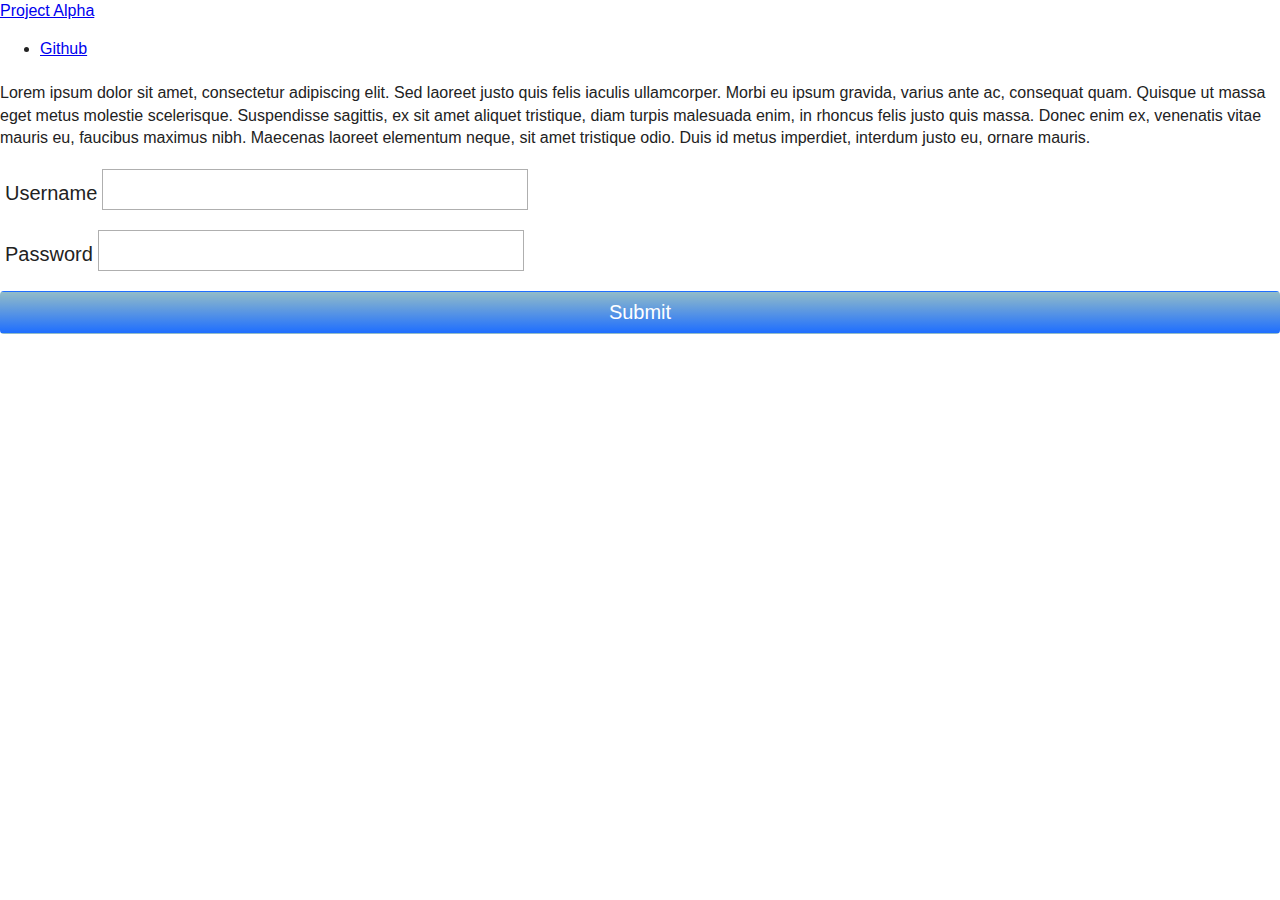
<file: index.html>
<!doctype html>
<html class="no-js" lang="">
    <head>
        <meta charset="utf-8">
        <meta http-equiv="X-UA-Compatible" content="IE=edge">
        <title></title>
        <meta name="description" content="">
        <meta name="viewport" content="width=device-width, initial-scale=1">

        <link rel="apple-touch-icon" href="apple-touch-icon.png">
        <!-- Place favicon.ico in the root directory -->

        <link rel="stylesheet" href="css/normalize.css">
        <link rel="stylesheet" href="css/main.css">
        <script src="js/vendor/modernizr-2.8.3.min.js"></script>
    </head>
    <body>
        <!--[if lt IE 8]>
            <p class="browserupgrade">You are using an <strong>outdated</strong> browser. Please <a href="http://browsehappy.com/">upgrade your browser</a> to improve your experience.</p>
        <![endif]-->

        <!-- Add your site or application content here -->
    <div id="site-wrapper">
        <div id="header">
        <div id="nav_wrapper">
            <div id="title">
                <a href="index.html">Project Alpha</a>
            </div>
            <div id="primary_links">
                <ul>
                    <li class="right"><a href="#">Github</a></li>
                </ul>
            </div>
        </div>
        </div>

        <div id="wrapper">
            <div class="content">
                <h1></h1>
                <p>Lorem ipsum dolor sit amet, consectetur adipiscing elit. Sed laoreet justo quis felis iaculis
                  ullamcorper. Morbi eu ipsum gravida, varius ante ac, consequat quam. Quisque ut massa eget metus
                  molestie scelerisque. Suspendisse sagittis, ex sit amet aliquet tristique, diam turpis malesuada enim,
                  in rhoncus felis justo quis massa. Donec enim ex, venenatis vitae mauris eu, faucibus maximus nibh.
                  Maecenas laoreet elementum neque, sit amet tristique odio. Duis id metus imperdiet, interdum justo eu,
                  ornare mauris.
                </p>
            </div>
            <div class="sidebar">
                <form action="" method="post">
                    <div class="form-item">
                        <label>Username</label><input type="text" name="username">
                    </div>
                    <div class="form-item">
                        <label>Password</label><input type="password" name="password">
                    </div>
                    <div class="form-item">
                        <button type="submit" class="button"  name="submit">Submit</button>
                    </div>
                </form>
            </div>
        </div>
        </div>

        <script src="//ajax.googleapis.com/ajax/libs/jquery/1.11.2/jquery.min.js"></script>
        <script>window.jQuery || document.write('<script src="js/vendor/jquery-1.11.2.min.js"><\/script>')</script>
        <script src="js/plugins.js"></script>
        <script src="js/main.js"></script>

        <!-- Google Analytics: change UA-XXXXX-X to be your site's ID. -->
        <script>
            (function(b,o,i,l,e,r){b.GoogleAnalyticsObject=l;b[l]||(b[l]=
            function(){(b[l].q=b[l].q||[]).push(arguments)});b[l].l=+new Date;
            e=o.createElement(i);r=o.getElementsByTagName(i)[0];
            e.src='//www.google-analytics.com/analytics.js';
            r.parentNode.insertBefore(e,r)}(window,document,'script','ga'));
            ga('create','UA-XXXXX-X','auto');ga('send','pageview');
        </script>
    </body>
</html>
</file>
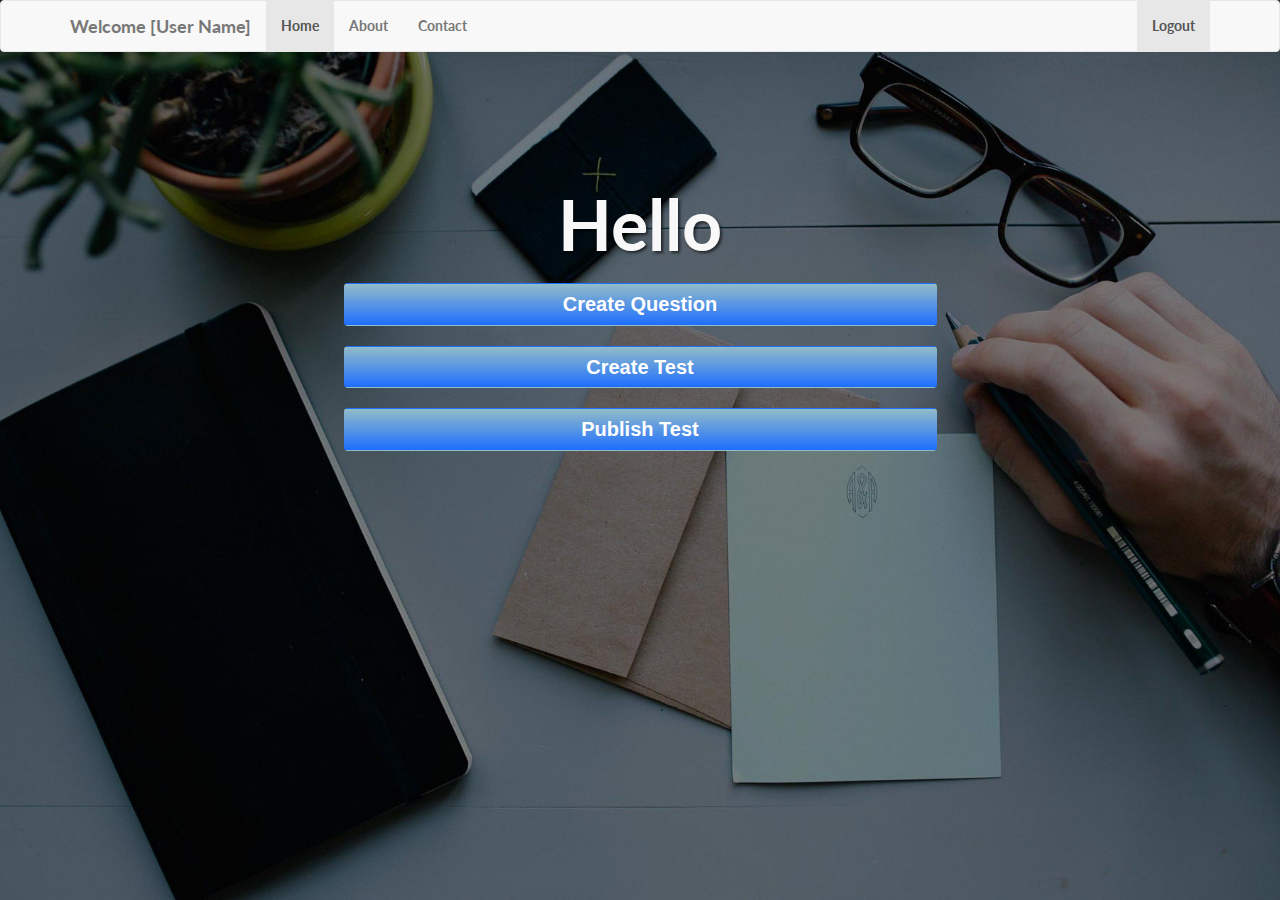
<file: admin.html>
<!doctype html>
<html class="no-js" lang="">
    <head>
        <meta charset="utf-8">
        <meta http-equiv="X-UA-Compatible" content="IE=edge">
        <title>CS490 Alpha</title>
        <meta name="description" content="">
        <meta name="viewport" content="width=device-width, initial-scale=1">

        <link rel="apple-touch-icon" href="apple-touch-icon.png">
        <!-- Place favicon.ico in the root directory -->


        <link href="css/bootstrap.min.css" rel="stylesheet">
        <link href="css/landing-page.css" rel="stylesheet">
        <link rel="stylesheet" href="css/normalize.css">
        <link rel="stylesheet" href="css/main.css">
        <link href="font-awesome/css/font-awesome.min.css" rel="stylesheet" type="text/css">
        <link href="http://fonts.googleapis.com/css?family=Lato:300,400,700,300italic,400italic,700italic" rel="stylesheet" type="text/css">
        <script src="js/vendor/modernizr-2.8.3.min.js"></script>
    </head>
    <body>
        <!--[if lt IE 8]>
            <p class="browserupgrade">You are using an <strong>outdated</strong> browser. Please <a href="http://browsehappy.com/">upgrade your browser</a> to improve your experience.</p>
        <![endif]-->

        <!-- Add your site or application content here -->

    <nav class="navbar navbar-default">
      <div class="container">
        <div class="navbar-header">
          <button type="button" class="navbar-toggle collapsed" data-toggle="collapse" data-target="#navbar" aria-expanded="false" aria-controls="navbar">
            <span class="sr-only">Toggle navigation</span>
            <span class="icon-bar"></span>
            <span class="icon-bar"></span>
            <span class="icon-bar"></span>
          </button>
          <a class="navbar-brand" href="#">Welcome [User Name]</a>
        </div>
        <div id="navbar" class="navbar-collapse collapse">
            <ul class="nav navbar-nav">
                <li class="active"><a href="#">Home</a></li>
                <li><a href="#about">About</a></li>
                <li><a href="#contact">Contact</a></li>
            </ul>
            <ul class="nav navbar-nav navbar-right">
                <li class="active"><a href="">Logout<span class="sr-only">(current)</span></a></li>
            </ul>
        </div><!--/.nav-collapse -->
      </div>
    </nav>

    
    <a name="about"></a>
    <div class="intro-header">
        <div class="container">
                <div class="row">
                    <div class="col-lg-12">
                        <div class="intro-message">
                            <h1>Hello <div id="current-user"></div></h1>
                            <form  id="create-question-form" name="create-question"  action="" method="POST">
                                <fieldset>
                                    <div class="form-item">
                                        <input id="create-question-button" type="submit" class="button"  name="create-question" value="Create Question">
                                        <input hidden type="text" name="REQUEST" value="SHOW_ALL_QUESTIONS"/>
                                        <input hidden type="text" name="state" value="ShowAllQuestions">                                        
                                    </div>
                                </fieldset>
                            </form>
                            <form  id="create-test-form" name="create-test"  action="" method="POST">
                                <fieldset>
                                    <div class="form-item">
                                        <input id="create-question-button" type="submit" class="button"  name="create-question" value="Create Test">
                                        <input hidden type="text" name="REQUEST" value="SHOW_ALL_QUESTIONS"/>
                                        <input hidden type="text" name="state" value="ShowAllQuestions"> 
                                    </div>
                                </fieldset>
                            </form>
                            <form  id="publish-test-form" name="admin-form"  action="" method="POST">
                                <fieldset>
                                    <div class="form-item">
                                        <input id="publish-test-button" type="submit" class="button"  name="create-question" value="Publish Test">
                                        <input hidden type="text" name="REQUEST" value="SHOW_ALL_QUESTIONS"/>
                                        <input hidden type="text" name="state" value="ShowAllQuestions">                                        
                                    </div>
                                </fieldset>
                            </form>
                        </div>
                    </div>
                </div>
            </div>
        </div>


        <script src="js/vendor/jquery-1.11.2.min.js"></script>
        <!--<script src="//ajax.googleapis.com/ajax/libs/jquery/1.11.2/jquery.min.js"></script>-->
        <script>window.jQuery || document.write('<script src="js/vendor/jquery-1.11.2.min.js"><\/script>')</script>
        <script src="js/plugins.js"></script>
        <script src="js/main.js"></script>

        <!-- Google Analytics: change UA-XXXXX-X to be your site's ID. -->
        <!--<script>
            (function(b,o,i,l,e,r){b.GoogleAnalyticsObject=l;b[l]||(b[l]=
            function(){(b[l].q=b[l].q||[]).push(arguments)});b[l].l=+new Date;
            e=o.createElement(i);r=o.getElementsByTagName(i)[0];
            e.src='//www.google-analytics.com/analytics.js';
            r.parentNode.insertBefore(e,r)}(window,document,'script','ga'));
            ga('create','UA-XXXXX-X','auto');ga('send','pageview');
        </script>-->
    </body>
</html>
</file>
<file: css/main.css>
/*! HTML5 Boilerplate v4.3.0 | MIT License | http://h5bp.com/ */

/*
 * What follows is the result of much research on cross-browser styling.
 * Credit left inline and big thanks to Nicolas Gallagher, Jonathan Neal,
 * Kroc Camen, and the H5BP dev community and team.
 */

/* ==========================================================================
   Base styles: opinionated defaults
   ========================================================================== */

html,
button,
input,
select,
textarea {
    color: #222;
}

html {
    font-size: 1em;
    line-height: 1.4;
    height:100%;
}

/*
 * Remove text-shadow in selection highlight: h5bp.com/i
 * These selection rule sets have to be separate.
 * Customize the background color to match your design.
 */

::-moz-selection {
    background: #b3d4fc;
    text-shadow: none;
}

::selection {
    background: #b3d4fc;
    text-shadow: none;
}

/*
 * A better looking default horizontal rule
 */

hr {
    display: block;
    height: 1px;
    border: 0;
    border-top: 1px solid #ccc;
    margin: 1em 0;
    padding: 0;
}

/*
 * Remove the gap between images, videos, audio and canvas and the bottom of
 * their containers: h5bp.com/i/440
 */

audio,
canvas,
img,
video {
    vertical-align: middle;
}

/*
 * Remove default fieldset styles.
 */

fieldset {
    border: 0;
    margin: 0;
    padding: 0;
}

/*
 * Allow only vertical resizing of textareas.
 */

textarea {
    resize: vertical;
}

/* ==========================================================================
   Browse Happy prompt
   ========================================================================== */

.browsehappy {
    margin: 0.2em 0;
    background: #ccc;
    color: #000;
    padding: 0.2em 0;
}

/* ==========================================================================
   Author's custom styles
   ========================================================================== */

















/* ==========================================================================
   Helper classes
   ========================================================================== */

/*
 * Image replacement
 */

.ir {
    background-color: transparent;
    border: 0;
    overflow: hidden;
    /* IE 6/7 fallback */
    *text-indent: -9999px;
}

.ir:before {
    content: "";
    display: block;
    width: 0;
    height: 150%;
}

/*
 * Hide from both screenreaders and browsers: h5bp.com/u
 */

.hidden {
    display: none !important;
    visibility: hidden;
}

/*
 * Hide only visually, but have it available for screenreaders: h5bp.com/v
 */

.visuallyhidden {
    border: 0;
    clip: rect(0 0 0 0);
    height: 1px;
    margin: -1px;
    overflow: hidden;
    padding: 0;
    position: absolute;
    width: 1px;
}

/*
 * Extends the .visuallyhidden class to allow the element to be focusable
 * when navigated to via the keyboard: h5bp.com/p
 */

.visuallyhidden.focusable:active,
.visuallyhidden.focusable:focus {
    clip: auto;
    height: auto;
    margin: 0;
    overflow: visible;
    position: static;
    width: auto;
}

/*
 * Hide visually and from screenreaders, but maintain layout
 */

.invisible {
    visibility: hidden;
}

/*
 * Clearfix: contain floats
 *
 * For modern browsers
 * 1. The space content is one way to avoid an Opera bug when the
 *    `contenteditable` attribute is included anywhere else in the document.
 *    Otherwise it causes space to appear at the top and bottom of elements
 *    that receive the `clearfix` class.
 * 2. The use of `table` rather than `block` is only necessary if using
 *    `:before` to contain the top-margins of child elements.
 */

.clearfix:before,
.clearfix:after {
    content: " "; /* 1 */
    display: table; /* 2 */
}

.clearfix:after {
    clear: both;
}

/*
 * For IE 6/7 only
 * Include this rule to trigger hasLayout and contain floats.
 */

.Clearfix {
    *zoom: 1;
}

/* ==========================================================================
   EXAMPLE Media Queries for Responsive Design.
   These examples override the primary ('mobile first') styles.
   Modify as content requires.
   ========================================================================== */

@media only screen and (min-width: 35em) {
    /* Style adjustments for viewports that meet the condition */
}

@media print,
       (-o-min-device-pixel-ratio: 5/4),
       (-webkit-min-device-pixel-ratio: 1.25),
       (min-resolution: 120dpi) {
    /* Style adjustments for high resolution devices */
}

/* ==========================================================================
   Print styles.
   Inlined to avoid required HTTP connection: h5bp.com/r
   ========================================================================== */

@media print {
    * {
        background: transparent !important;
        color: #000 !important; /* Black prints faster: h5bp.com/s */
        box-shadow: none !important;
        text-shadow: none !important;
    }

    a,
    a:visited {
        text-decoration: underline;
    }

    a[href]:after {
        content: " (" attr(href) ")";
    }

    abbr[title]:after {
        content: " (" attr(title) ")";
    }

    /*
     * Don't show links for images, or javascript/internal links
     */

    .ir a:after,
    a[href^="javascript:"]:after,
    a[href^="#"]:after {
        content: "";
    }

    pre,
    blockquote {
        border: 1px solid #999;
        page-break-inside: avoid;
    }

    thead {
        display: table-header-group; /* h5bp.com/t */
    }

    tr,
    img {
        page-break-inside: avoid;
    }

    img {
        max-width: 100% !important;
    }

    @page {
        margin: 0.5cm;
    }

    p,
    h2,
    h3 {
        orphans: 3;
        widows: 3;
    }

    h2,
    h3 {
        page-break-after: avoid;
    }
}


.pattern-bg{
    background: url(../img/intro-bg.jpg) no-repeat center center;
}

.vertical-align-center{
      position: relative;
    top: 50%;
    transform: translateY(-50%);
}
.text-white{
    color:#fff;
}

form{
    width:100%;
}
.form-item{
margin-top: 20px;
}

@media(max-width:767px) {
input{
    width:100%;
}
}

input {
//width: 100%;
border: 1px solid #AFAFAF;
font-size: 32px;
font-family: sans-serif;
}
input[type=""] {
   
}

label {
text-align: center;
margin-left: 0px;
font-size: 20px;
padding: 5px;
}

legend{
margin: 0;
}


#question-form{
 background-color:#fff;
 padding: 20px 0px 60px 0px;
}
#question-form .form-inline-center{
margin: 0px auto;
width: 451px;
padding: 10px 0px 20px 0px;
border: 1px solid #000;
}
fieldset.form-inline{
    padding: 0 10px;
}
legend{
    width: auto;
}
.radio-center{
width: 100%;
padding: 0px 20px 0px 20px;
}

.button{
display: inline-block;
padding: 6px 12px;
font-size: 14px;
line-height: 1.42857143;
text-align: center;
white-space: nowrap;
vertical-align: middle;
-ms-touch-action: manipulation;
touch-action: manipulation;
cursor: pointer;
-webkit-user-select: none;
-moz-user-select: none;
-ms-user-select: none;
user-select: none;
background-image: none;
border: 1px solid transparent;
border-radius: 4px;
width: 100%;
background-image: -webkit-linear-gradient(top,#92BCC8 0%,#1E6EFF 100%);
font-size:20px;
color:#fff;
}

#msg{
color: rgb(247, 247, 28);
background-color: white;
background-color: rgba(255, 255, 255, 0);
text-shadow: 2px 2px 3px rgba(17, 10, 10, 1);
font-family: sans-serif;
text-transform: uppercase;
font-size: larger;
}

#instructions{

}
#publish-exam-area{
    background-color: #fff;
    color:#000;
}
#preview-questions{
     visibility:hidden; 
     position: fixed;
     left: 0;
     top: 0;
     width: 100%;
     height: 100%;
     text-align:center;
     z-index: 200;
     background-image:url(../img/maskBG.png);    
}

#preview-questions div {
   position:fixed;
    top:50%;
    left:50%;
    background-color: #fff;
    margin-top:-150px;
    margin-left:-250px;
    width:500px; 
    height:300px;
    overflow-y:scroll;
}
.notop-margin{
    margin-top:0px;
}

.column-scroll{
overflow-y: scroll;
height: 593px;
}

.createtest-area{
padding-top: 10%;
padding-bottom: 20%;
margin: 0px auto;
}

.flex{
display:flex;
}
</file>
<file: css/landing-page.css>
/*!
 * Start Bootstrap - Landing Page Bootstrap Theme (http://startbootstrap.com)
 * Code licensed under the Apache License v2.0.
 * For details, see http://www.apache.org/licenses/LICENSE-2.0.
 */


body,
html {
    width: 100%;
    height: 100%;
        background: url(../img/intro-bg.jpg) no-repeat center center fixed;
    background-size: cover;
      background-position: 0 0;
  background-attachment:fixed;
}

body,
h1,
h2,
h3,
h4,
h5,
h6 {
    font-family: "Lato","Helvetica Neue",Helvetica,Arial,sans-serif;
    font-weight: 700;
}

.topnav {
    font-size: 14px; 
}

.lead {
    font-size: 18px;
    font-weight: 400;
}

.intro-header {
    //padding-top: 50px;
    //padding-bottom:50px;
    text-align: center;
    color: #f8f8f8;
}

.intro-message {
    position: relative;
    padding-top: 10%;
    padding-bottom: 20%;
    max-width: 593px;
    margin: 0px auto;
}

.intro-message > h1 {
    margin: 0;
    text-shadow: 2px 2px 3px rgba(0,0,0,0.6);
    font-size: 5em;
}

.intro-divider {
    width: 400px;
    border-top: 1px solid #f8f8f8;
    border-bottom: 1px solid rgba(0,0,0,0.2);
}

.intro-message > h3 {
    text-shadow: 2px 2px 3px rgba(0,0,0,0.6);
}

@media(max-width:767px) {
    .intro-message {
        padding-bottom: 15%;
    }

    .intro-message > h1 {
        font-size: 3em;
    }

    ul.intro-social-buttons > li {
        display: block;
        margin-bottom: 20px;
        padding: 0;
    }

    ul.intro-social-buttons > li:last-child {
        margin-bottom: 0;
    }

    .intro-divider {
        width: 100%;
    }
}

.network-name {
    text-transform: uppercase;
    font-size: 14px;
    font-weight: 400;
    letter-spacing: 2px;
}

.content-section-a {
    padding: 50px 0;
    background-color: #f8f8f8;
}

.content-section-b {
    padding: 50px 0;
    border-top: 1px solid #e7e7e7;
    border-bottom: 1px solid #e7e7e7;
}

.section-heading {
    margin-bottom: 30px;
}

.section-heading-spacer {
    float: left;
    width: 200px;
    border-top: 3px solid #e7e7e7;
}

.banner {
    padding: 100px 0;
    color: #f8f8f8;
    background: url(../img/banner-bg.jpg) no-repeat center center;
    background-size: cover;
}

.banner h2 {
    margin: 0;
    text-shadow: 2px 2px 3px rgba(0,0,0,0.6);
    font-size: 3em;
}

.banner ul {
    margin-bottom: 0;
}

.banner-social-buttons {
    float: right;
    margin-top: 0;
}

@media(max-width:1199px) {
    ul.banner-social-buttons {
        float: left;
        margin-top: 15px;
    }
}

@media(max-width:767px) {
    .banner h2 {
        margin: 0;
        text-shadow: 2px 2px 3px rgba(0,0,0,0.6);
        font-size: 3em;
    }

    ul.banner-social-buttons > li {
        display: block;
        margin-bottom: 20px;
        padding: 0;
    }

    ul.banner-social-buttons > li:last-child {
        margin-bottom: 0;
    }
}

footer {
    padding: 50px 0;
    background-color: #f8f8f8;
}

p.copyright {
    margin: 15px 0 0;
}
</file>
